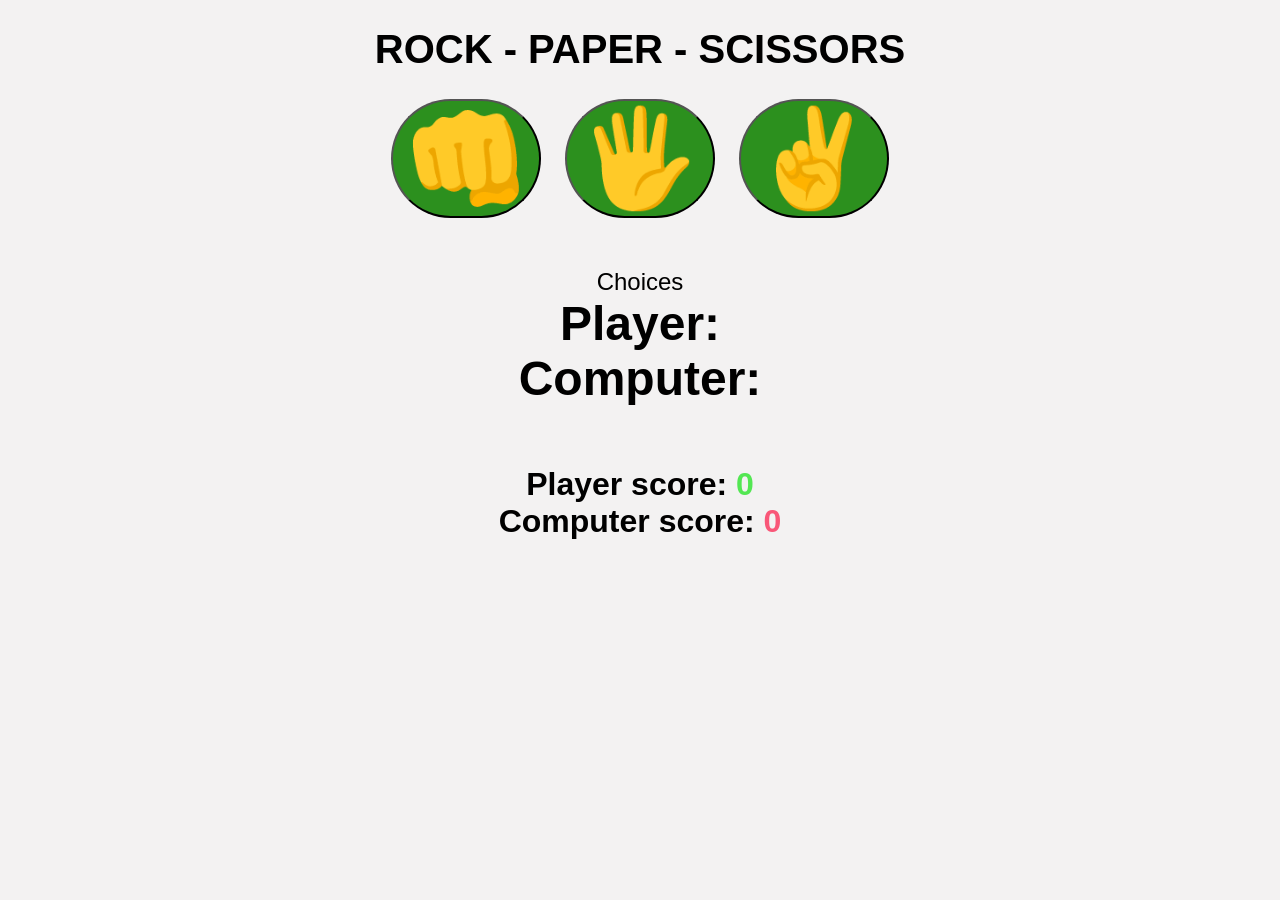
<file: Rock-Paper-Scissors/Rock-Paper-Scissors/index.html>
<!DOCTYPE html>
<html lang="en">
<head>
    <meta charset="UTF-8">
    <meta name="viewport" content="width=device-width, initial-scale=1.0">
    <title>Rock-Paper-Scissors</title>
    <link rel="icon" type="image/png"  sizes="32x32" href="images/Favicon.png">
    <link rel="stylesheet" href="style.css">
</head>
<body>

    <h1>ROCK - PAPER - SCISSORS</h1>

    <div class="choices">
    <button  onclick="playGame('rock')">👊</button>
    <button  onclick="playGame('paper')">🖐️</button>
    <button  onclick="playGame('scissors')">✌️</button>
    </div>

    <div id="choicesDiv">Choices</div>
    <div id="playerDisplay">Player:</div>
    <div id="compDisplay">Computer:</div>
    <div id="resultDisplay"></div>

    <div class="scoreDisplay">Player score:
        <span id="playerScoreDisplay">0</span>
    </div>
    <div class="scoreDisplay">Computer score:
        <span id="computerScoreDisplay">0</span>
    </div>
    <script src="index.js"></script>
</body>

</html>
</file>
<file: Rock-Paper-Scissors/Rock-Paper-Scissors/style.css>
body{
    font-family: Arial, sans-serif;
    font-weight: bold;
    margin: 0;
    display: flex;
    flex-direction: column;
    align-items: center;
    background-color: hsla(0, 6%, 91%, 0.54);
}

h1{
    font-size: 2.5rem;
    color: rgb(0, 0, 0);
    text-align: center;
}

#choicesDiv{
    font-family: Arial, sans-serif;
    font-size: 1.5rem;
    font-weight: lighter;
}

.choices{
    margin-bottom: 50px;
}

.choices button{
    font-size: 6rem;
    min-width: 150px;
    margin: 0 10px;
    border-radius: 250px;
    background-color: rgb(44, 144, 30);
    cursor: pointer;
    transition: background-color .5s ease;
}

.choices button:hover{
    background-color: rgb(179, 128, 34);
}

#playerDisplay, #compDisplay{
    font-size: 3rem;
}

#resultDisplay{
    font-size: 5rem;
    margin: 30px 0;
}

.scoreDisplay{
    font-size: 2rem;

}

.greenText, #playerScoreDisplay{
    color: rgba(73, 230, 73, 0.947);
}
.redText, #computerScoreDisplay{
    color: rgba(249, 62, 100, 0.86);
}
</file>
